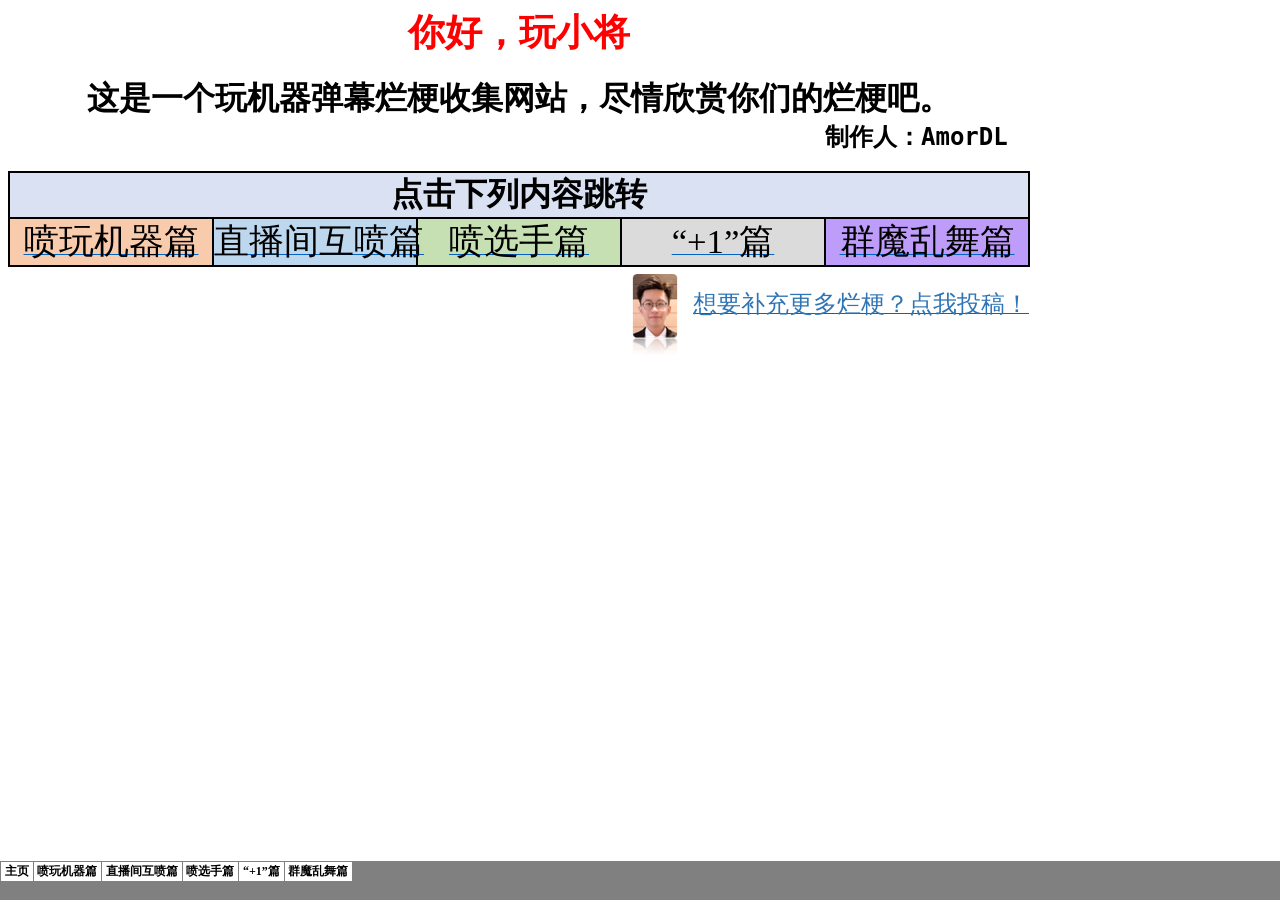
<file: index.htm>
<html xmlns:v="urn:schemas-microsoft-com:vml"
xmlns:o="urn:schemas-microsoft-com:office:office"
xmlns:x="urn:schemas-microsoft-com:office:excel"
xmlns="http://www.w3.org/TR/REC-html40">

<head>
<meta name="Excel Workbook Frameset">
<meta http-equiv=Content-Type content="text/html; charset=utf-8">
<meta name=ProgId content=Excel.Sheet>
<meta name=Generator content="Microsoft Excel 15">
<link rel=File-List href="index.files/filelist.xml">
<![if !supportTabStrip]>
<link id="shLink" href="index.files/sheet001.htm">
<link id="shLink" href="index.files/sheet002.htm">
<link id="shLink" href="index.files/sheet003.htm">
<link id="shLink" href="index.files/sheet004.htm">
<link id="shLink" href="index.files/sheet005.htm">
<link id="shLink" href="index.files/sheet006.htm">

<link id="shLink">

<script language="JavaScript">
<!--
 var c_lTabs=6;

 var c_rgszSh=new Array(c_lTabs);
 c_rgszSh[0] = "主页";
 c_rgszSh[1] = "喷玩机器篇";
 c_rgszSh[2] = "直播间互喷篇";
 c_rgszSh[3] = "喷选手篇";
 c_rgszSh[4] = "“+1”篇";
 c_rgszSh[5] = "群魔乱舞篇";



 var c_rgszClr=new Array(8);
 c_rgszClr[0]="window";
 c_rgszClr[1]="buttonface";
 c_rgszClr[2]="windowframe";
 c_rgszClr[3]="windowtext";
 c_rgszClr[4]="threedlightshadow";
 c_rgszClr[5]="threedhighlight";
 c_rgszClr[6]="threeddarkshadow";
 c_rgszClr[7]="threedshadow";

 var g_iShCur;
 var g_rglTabX=new Array(c_lTabs);

function fnGetIEVer()
{
 var ua=window.navigator.userAgent
 var msie=ua.indexOf("MSIE")
 if (msie>0 && window.navigator.platform=="Win32")
  return parseInt(ua.substring(msie+5,ua.indexOf(".", msie)));
 else
  return 0;
}

function fnBuildFrameset()
{
 var szHTML="<frameset rows=\"*,18\" border=0 width=0 frameborder=no framespacing=0>"+
  "<frame src=\""+document.all.item("shLink")[0].href+"\" name=\"frSheet\" noresize>"+
  "<frameset cols=\"54,*\" border=0 width=0 frameborder=no framespacing=0>"+
  "<frame src=\"\" name=\"frScroll\" marginwidth=0 marginheight=0 scrolling=no>"+
  "<frame src=\"\" name=\"frTabs\" marginwidth=0 marginheight=0 scrolling=no>"+
  "</frameset></frameset><plaintext>";

 with (document) {
  open("text/html","replace");
  write(szHTML);
  close();
 }

 fnBuildTabStrip();
}

function fnBuildTabStrip()
{
 var szHTML=
  "<html><head><style>.clScroll {font:8pt Courier New;color:"+c_rgszClr[6]+";cursor:default;line-height:10pt;}"+
  ".clScroll2 {font:10pt Arial;color:"+c_rgszClr[6]+";cursor:default;line-height:11pt;}</style></head>"+
  "<body onclick=\"event.returnValue=false;\" ondragstart=\"event.returnValue=false;\" onselectstart=\"event.returnValue=false;\" bgcolor="+c_rgszClr[4]+" topmargin=0 leftmargin=0><table cellpadding=0 cellspacing=0 width=100%>"+
  "<tr><td colspan=6 height=1 bgcolor="+c_rgszClr[2]+"></td></tr>"+
  "<tr><td style=\"font:1pt\">&nbsp;<td>"+
  "<td valign=top id=tdScroll class=\"clScroll\" onclick=\"parent.fnFastScrollTabs(0);\" onmouseover=\"parent.fnMouseOverScroll(0);\" onmouseout=\"parent.fnMouseOutScroll(0);\"><a>&#171;</a></td>"+
  "<td valign=top id=tdScroll class=\"clScroll2\" onclick=\"parent.fnScrollTabs(0);\" ondblclick=\"parent.fnScrollTabs(0);\" onmouseover=\"parent.fnMouseOverScroll(1);\" onmouseout=\"parent.fnMouseOutScroll(1);\"><a>&lt</a></td>"+
  "<td valign=top id=tdScroll class=\"clScroll2\" onclick=\"parent.fnScrollTabs(1);\" ondblclick=\"parent.fnScrollTabs(1);\" onmouseover=\"parent.fnMouseOverScroll(2);\" onmouseout=\"parent.fnMouseOutScroll(2);\"><a>&gt</a></td>"+
  "<td valign=top id=tdScroll class=\"clScroll\" onclick=\"parent.fnFastScrollTabs(1);\" onmouseover=\"parent.fnMouseOverScroll(3);\" onmouseout=\"parent.fnMouseOutScroll(3);\"><a>&#187;</a></td>"+
  "<td style=\"font:1pt\">&nbsp;<td></tr></table></body></html>";

 with (frames['frScroll'].document) {
  open("text/html","replace");
  write(szHTML);
  close();
 }

 szHTML =
  "<html><head>"+
  "<style>A:link,A:visited,A:active {text-decoration:none;"+"color:"+c_rgszClr[3]+";}"+
  ".clTab {cursor:hand;background:"+c_rgszClr[1]+";font:9pt 宋体;padding-left:3px;padding-right:3px;text-align:center;}"+
  ".clBorder {background:"+c_rgszClr[2]+";font:1pt;}"+
  "</style></head><body onload=\"parent.fnInit();\" onselectstart=\"event.returnValue=false;\" ondragstart=\"event.returnValue=false;\" bgcolor="+c_rgszClr[4]+
  " topmargin=0 leftmargin=0><table id=tbTabs cellpadding=0 cellspacing=0>";

 var iCellCount=(c_lTabs+1)*2;

 var i;
 for (i=0;i<iCellCount;i+=2)
  szHTML+="<col width=1><col>";

 var iRow;
 for (iRow=0;iRow<6;iRow++) {

  szHTML+="<tr>";

  if (iRow==5)
   szHTML+="<td colspan="+iCellCount+"></td>";
  else {
   if (iRow==0) {
    for(i=0;i<iCellCount;i++)
     szHTML+="<td height=1 class=\"clBorder\"></td>";
   } else if (iRow==1) {
    for(i=0;i<c_lTabs;i++) {
     szHTML+="<td height=1 nowrap class=\"clBorder\">&nbsp;</td>";
     szHTML+=
      "<td id=tdTab height=1 nowrap class=\"clTab\" onmouseover=\"parent.fnMouseOverTab("+i+");\" onmouseout=\"parent.fnMouseOutTab("+i+");\">"+
      "<a href=\""+document.all.item("shLink")[i].href+"\" target=\"frSheet\" id=aTab>&nbsp;"+c_rgszSh[i]+"&nbsp;</a></td>";
    }
    szHTML+="<td id=tdTab height=1 nowrap class=\"clBorder\"><a id=aTab>&nbsp;</a></td><td width=100%></td>";
   } else if (iRow==2) {
    for (i=0;i<c_lTabs;i++)
     szHTML+="<td height=1></td><td height=1 class=\"clBorder\"></td>";
    szHTML+="<td height=1></td><td height=1></td>";
   } else if (iRow==3) {
    for (i=0;i<iCellCount;i++)
     szHTML+="<td height=1></td>";
   } else if (iRow==4) {
    for (i=0;i<c_lTabs;i++)
     szHTML+="<td height=1 width=1></td><td height=1></td>";
    szHTML+="<td height=1 width=1></td><td></td>";
   }
  }
  szHTML+="</tr>";
 }

 szHTML+="</table></body></html>";
 with (frames['frTabs'].document) {
  open("text/html","replace");
  charset=document.charset;
  write(szHTML);
  close();
 }
}

function fnInit()
{
 g_rglTabX[0]=0;
 var i;
 for (i=1;i<=c_lTabs;i++)
  with (frames['frTabs'].document.all.tbTabs.rows[1].cells[fnTabToCol(i-1)])
   g_rglTabX[i]=offsetLeft+offsetWidth-6;
}

function fnTabToCol(iTab)
{
 return 2*iTab+1;
}

function fnNextTab(fDir)
{
 var iNextTab=-1;
 var i;

 with (frames['frTabs'].document.body) {
  if (fDir==0) {
   if (scrollLeft>0) {
    for (i=0;i<c_lTabs&&g_rglTabX[i]<scrollLeft;i++);
    if (i<c_lTabs)
     iNextTab=i-1;
   }
  } else {
   if (g_rglTabX[c_lTabs]+6>offsetWidth+scrollLeft) {
    for (i=0;i<c_lTabs&&g_rglTabX[i]<=scrollLeft;i++);
    if (i<c_lTabs)
     iNextTab=i;
   }
  }
 }
 return iNextTab;
}

function fnScrollTabs(fDir)
{
 var iNextTab=fnNextTab(fDir);

 if (iNextTab>=0) {
  frames['frTabs'].scroll(g_rglTabX[iNextTab],0);
  return true;
 } else
  return false;
}

function fnFastScrollTabs(fDir)
{
 if (c_lTabs>16)
  frames['frTabs'].scroll(g_rglTabX[fDir?c_lTabs-1:0],0);
 else
  if (fnScrollTabs(fDir)>0) window.setTimeout("fnFastScrollTabs("+fDir+");",5);
}

function fnSetTabProps(iTab,fActive)
{
 var iCol=fnTabToCol(iTab);
 var i;

 if (iTab>=0) {
  with (frames['frTabs'].document.all) {
   with (tbTabs) {
    for (i=0;i<=4;i++) {
     with (rows[i]) {
      if (i==0)
       cells[iCol].style.background=c_rgszClr[fActive?0:2];
      else if (i>0 && i<4) {
       if (fActive) {
        cells[iCol-1].style.background=c_rgszClr[2];
        cells[iCol].style.background=c_rgszClr[0];
        cells[iCol+1].style.background=c_rgszClr[2];
       } else {
        if (i==1) {
         cells[iCol-1].style.background=c_rgszClr[2];
         cells[iCol].style.background=c_rgszClr[1];
         cells[iCol+1].style.background=c_rgszClr[2];
        } else {
         cells[iCol-1].style.background=c_rgszClr[4];
         cells[iCol].style.background=c_rgszClr[(i==2)?2:4];
         cells[iCol+1].style.background=c_rgszClr[4];
        }
       }
      } else
       cells[iCol].style.background=c_rgszClr[fActive?2:4];
     }
    }
   }
   with (aTab[iTab].style) {
    cursor=(fActive?"default":"hand");
    color=c_rgszClr[3];
   }
  }
 }
}

function fnMouseOverScroll(iCtl)
{
 frames['frScroll'].document.all.tdScroll[iCtl].style.color=c_rgszClr[7];
}

function fnMouseOutScroll(iCtl)
{
 frames['frScroll'].document.all.tdScroll[iCtl].style.color=c_rgszClr[6];
}

function fnMouseOverTab(iTab)
{
 if (iTab!=g_iShCur) {
  var iCol=fnTabToCol(iTab);
  with (frames['frTabs'].document.all) {
   tdTab[iTab].style.background=c_rgszClr[5];
  }
 }
}

function fnMouseOutTab(iTab)
{
 if (iTab>=0) {
  var elFrom=frames['frTabs'].event.srcElement;
  var elTo=frames['frTabs'].event.toElement;

  if ((!elTo) ||
   (elFrom.tagName==elTo.tagName) ||
   (elTo.tagName=="A" && elTo.parentElement!=elFrom) ||
   (elFrom.tagName=="A" && elFrom.parentElement!=elTo)) {

   if (iTab!=g_iShCur) {
    with (frames['frTabs'].document.all) {
     tdTab[iTab].style.background=c_rgszClr[1];
    }
   }
  }
 }
}

function fnSetActiveSheet(iSh)
{
 if (iSh!=g_iShCur) {
  fnSetTabProps(g_iShCur,false);
  fnSetTabProps(iSh,true);
  g_iShCur=iSh;
 }
}

 window.g_iIEVer=fnGetIEVer();
 if (window.g_iIEVer>=4)
  fnBuildFrameset();
//-->
</script>
<![endif]><!--[if gte mso 9]><xml>
 <x:ExcelWorkbook>
  <x:ExcelWorksheets>
   <x:ExcelWorksheet>
    <x:Name>主页</x:Name>
    <x:WorksheetSource HRef="index.files/sheet001.htm"/>
   </x:ExcelWorksheet>
   <x:ExcelWorksheet>
    <x:Name>喷玩机器篇</x:Name>
    <x:WorksheetSource HRef="index.files/sheet002.htm"/>
   </x:ExcelWorksheet>
   <x:ExcelWorksheet>
    <x:Name>直播间互喷篇</x:Name>
    <x:WorksheetSource HRef="index.files/sheet003.htm"/>
   </x:ExcelWorksheet>
   <x:ExcelWorksheet>
    <x:Name>喷选手篇</x:Name>
    <x:WorksheetSource HRef="index.files/sheet004.htm"/>
   </x:ExcelWorksheet>
   <x:ExcelWorksheet>
    <x:Name>“+1”篇</x:Name>
    <x:WorksheetSource HRef="index.files/sheet005.htm"/>
   </x:ExcelWorksheet>
   <x:ExcelWorksheet>
    <x:Name>群魔乱舞篇</x:Name>
    <x:WorksheetSource HRef="index.files/sheet006.htm"/>
   </x:ExcelWorksheet>
  </x:ExcelWorksheets>
  <x:Stylesheet HRef="index.files/stylesheet.css"/>
  <x:WindowHeight>13900</x:WindowHeight>
  <x:WindowWidth>32767</x:WindowWidth>
  <x:WindowTopX>32767</x:WindowTopX>
  <x:WindowTopY>32767</x:WindowTopY>
  <x:TabRatio>708</x:TabRatio>
  <x:ProtectStructure>False</x:ProtectStructure>
  <x:ProtectWindows>False</x:ProtectWindows>
 </x:ExcelWorkbook>
</xml><![endif]-->
</head>

<frameset rows="*,39" border=0 width=0 frameborder=no framespacing=0>
 <frame src="index.files/sheet001.htm" name="frSheet">
 <frame src="index.files/tabstrip.htm" name="frTabs" marginwidth=0 marginheight=0>
 <noframes>
  <body>
   <p>此页面使用了框架，而您的浏览器不支持框架。</p>
  </body>
 </noframes>
</frameset>
</html>
</file>
